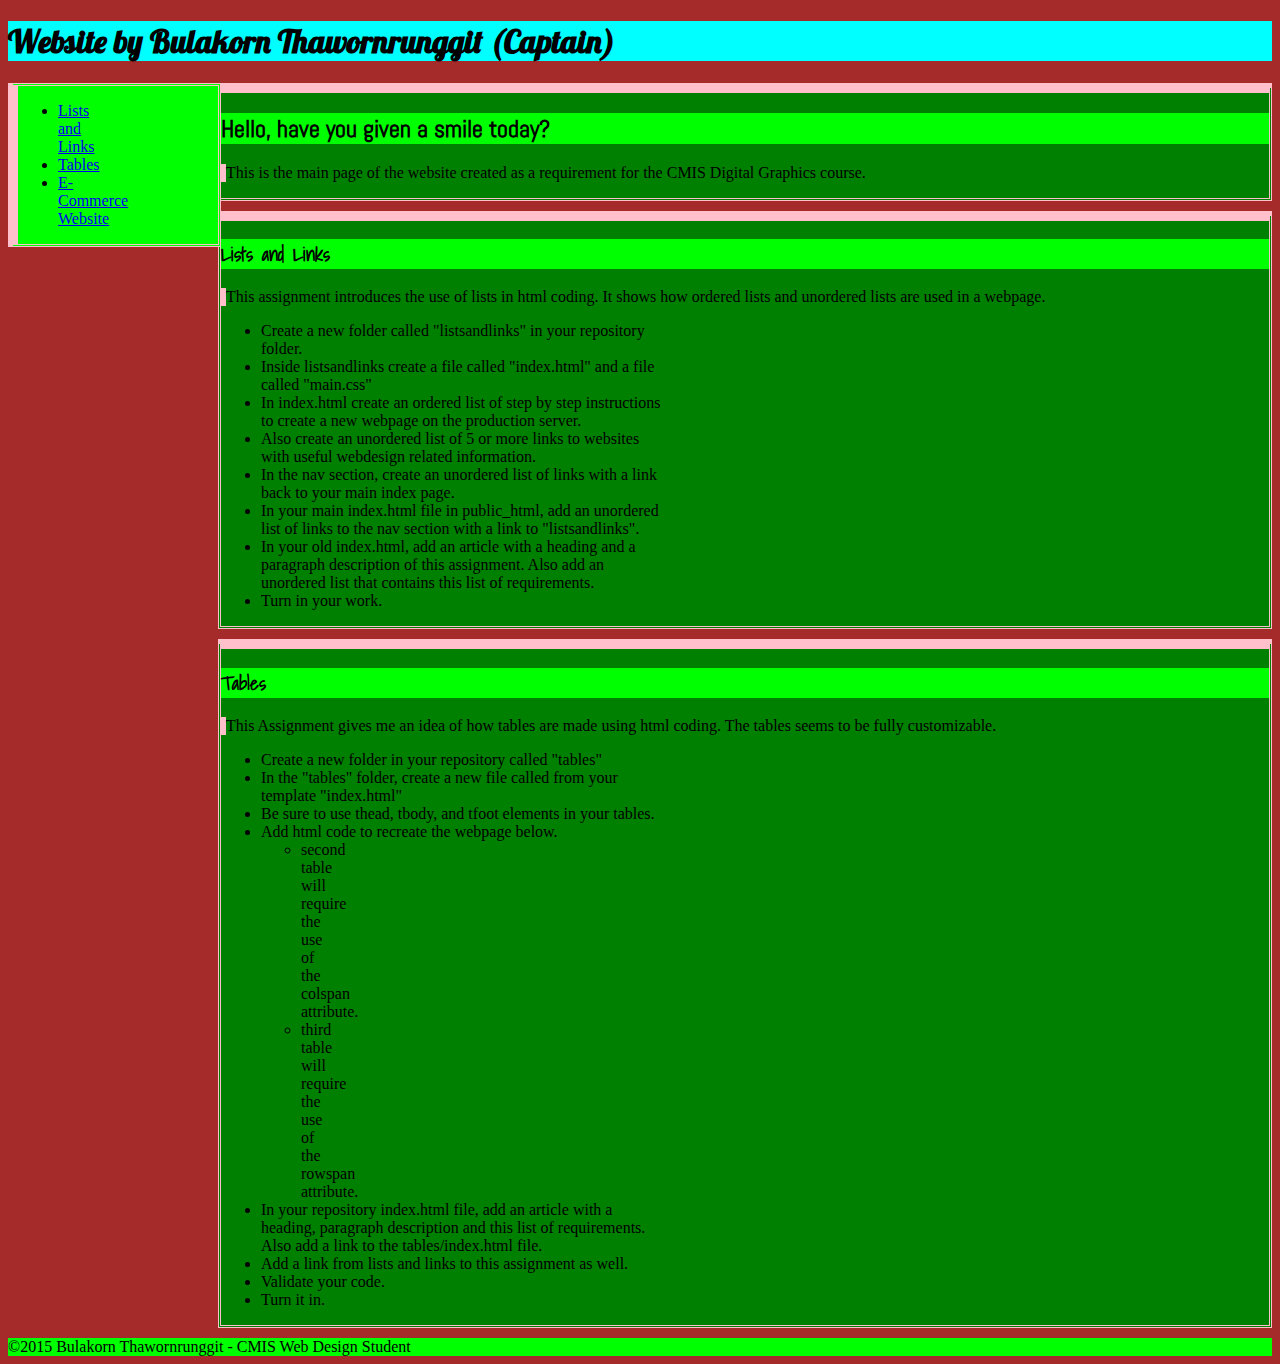
<file: index.html>
<!doctype html>
<html>
	<head>
		<link href='https://fonts.googleapis.com/css?family=Lobster|Abel|Shadows+Into+Light' rel='stylesheet' type='text/css'>
		<meta charset="utf-8"/>
		<title>
			Captain's Website
		</title>
		<link rel="stylesheet" href="css/box.css" type="text/css">
	</head>
	<body>
		<header>
			<h1>
				Website by Bulakorn Thawornrunggit (Captain)
			</h1>
		</header>
		<nav>
			<ul>
				<li>
					<a href="listsandlinks">Lists and Links</a>
				</li>
				<li>
					<a href="tables">Tables</a>
				</li>
				<li>
					<a href="final/index.html">E-Commerce Website</a>
				</li>
			</ul>
		</nav>
		<main>
			<article>
				<h2>
					Hello, have you given a smile today?
				</h2>
				<p>
					This is the main page of the website created as a requirement for the CMIS Digital Graphics course.
				</p>
			</article>
			<article>
				<h3>
					Lists and Links
				</h3>
				<p>
					This assignment introduces the use of lists in html coding. It shows how ordered lists and unordered lists are used in a webpage.
				</p>
				<ul>
					<li>
						Create a new folder called "listsandlinks" in your repository folder.
					</li>
					<li>
						Inside listsandlinks create a file called "index.html" and a file called "main.css"
					</li>
					<li>
						In index.html create an ordered list of step by step instructions to create a new webpage on the production server.
					</li>
					<li>
						Also create an unordered list of 5 or more links to websites with useful webdesign related information.
					</li>
					<li>
						In the nav section, create an unordered list of links with a link back to your main index page.
					</li>
					<li>
						In your main index.html file in public_html, add an unordered list of links to the nav section with a link to "listsandlinks".
					</li>
					<li>
						In your old index.html, add an article with a heading and a paragraph description of this assignment. Also add an unordered list that contains this list of requirements. 
					</li>
					<li>
						Turn in your work.
					</li>
				</ul>
			</article>
			<article>
				<h3>
					Tables
				</h3>
				<p>
					This Assignment gives me an idea of how tables are made using html coding. The tables seems to be fully customizable.
				</p>
				<ul>
					<li>
						Create a new folder in your repository called "tables"
					</li>
					<li>
						In the "tables" folder, create a new file called from your template "index.html"
					</li>
					<li>
						Be sure to use thead, tbody, and tfoot elements in your tables.
					</li>
					<li>
						Add html code to recreate the webpage below.
						<ul>
							<li>
								second table will require the use of the colspan attribute.
							</li>
							<li>
								third table will require the use of the rowspan attribute.
							</li>
						</ul>
					</li>
					<li>
						In your repository index.html file, add an article with a heading, paragraph description and this list of requirements. Also add a link to the tables/index.html file. 
					</li>
					<li>
						Add a link from lists and links to this assignment as well.
					</li>
					<li>
						Validate your code.
					</li>
					<li>
						Turn it in.
					</li>
				</ul>
		</main>
		<footer>
			©2015 Bulakorn Thawornrunggit - CMIS Web Design Student
		</footer>
	</body>
</html>
</file>
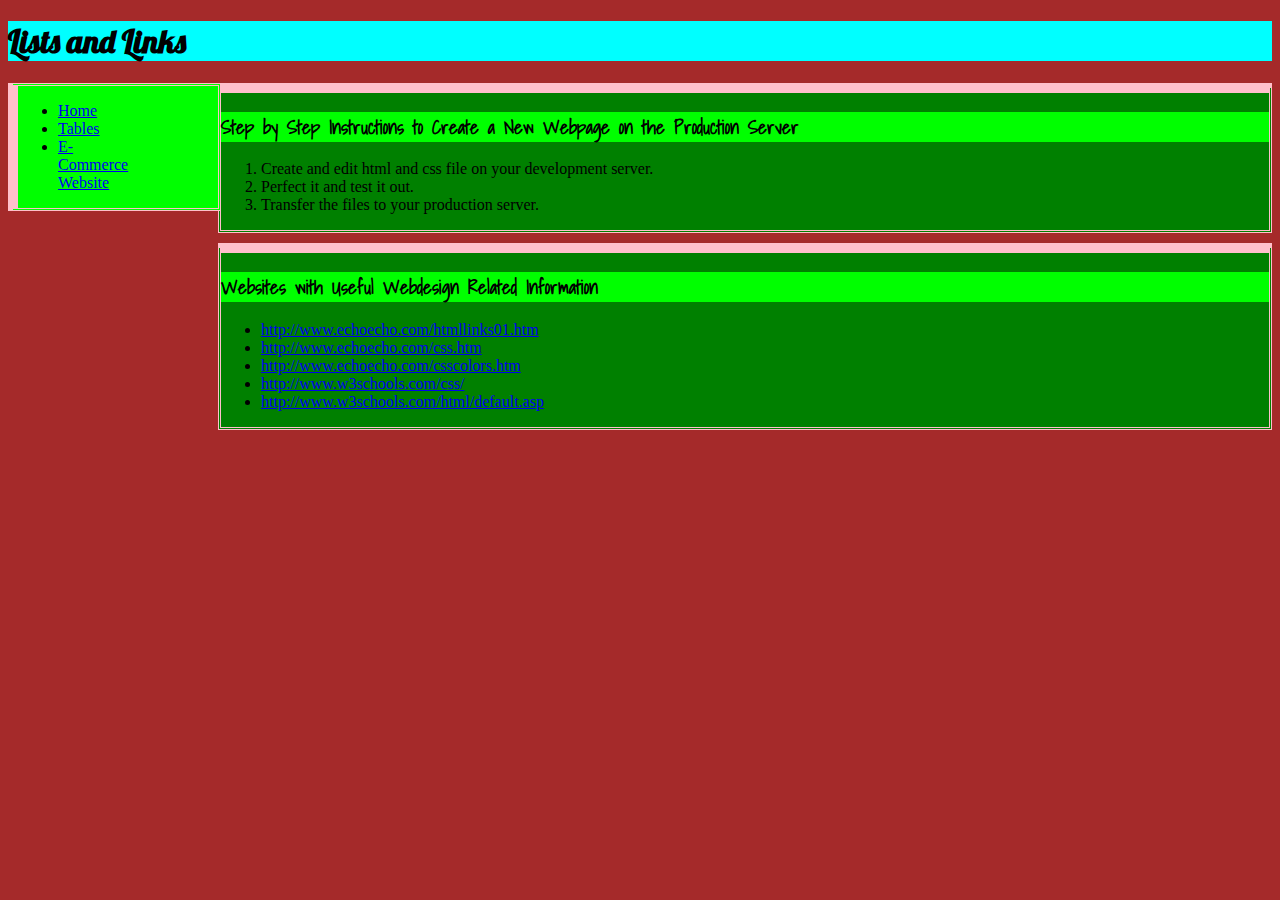
<file: listsandlinks/index.html>
<!doctype html>
<html>
	<head>
		<link href='https://fonts.googleapis.com/css?family=Lobster|Abel|Shadows+Into+Light' rel='stylesheet' type='text/css'>
		<meta charset="utf-8"/>
		<title>
			Lists and Links
		</title>
		<link rel="stylesheet" href="../css/box.css" type="text/css">
	</head>
	<body>
		<header>
			<h1>
				Lists and Links
			</h1>
		</header>
		<nav>
			<ul>
				<li>
					<a href="..">Home</a>
				</li>
				<li>
					<a href="../tables">Tables</a>
				</li>
				<li>
					<a href="../final/index.html">E-Commerce Website</a>
				</li>
			</ul>
		</nav>
		<main>
			<article>
			<h3>
				Step by Step Instructions to Create a New Webpage on the Production Server
			</h3>
			<p1>
				<ol>
					<li>
						Create and edit html and css file on your development server.
					</li>
					<li>
						Perfect it and test it out.
					</li>
					<li>
						Transfer the files to your production server.
					</li>
				</ol>
			</p1>
			</article>
			<article>
			<h3>
				Websites with Useful Webdesign Related Information
			</h3>
			<p1>
				<ul>
					<li>
						<a href="http://www.echoecho.com/htmllinks01.htm">http://www.echoecho.com/htmllinks01.htm</a>
					</li>
					<li>
						<a href="http://www.echoecho.com/css.htm">http://www.echoecho.com/css.htm</a>
					</li>
					<li>
						<a href="http://www.echoecho.com/csscolors.htm">http://www.echoecho.com/csscolors.htm</a>
					</li>
					<li>
						<a href="http://www.w3schools.com/css/">http://www.w3schools.com/css/</a>
					</li>
					<li>
						<a href="http://www.w3schools.com/html/default.asp">http://www.w3schools.com/html/default.asp</a>
					</li>
				</ul>
			</p1>
			</article>
		</main>
		<footer>
		</footer>
	</body>
</html>
</file>
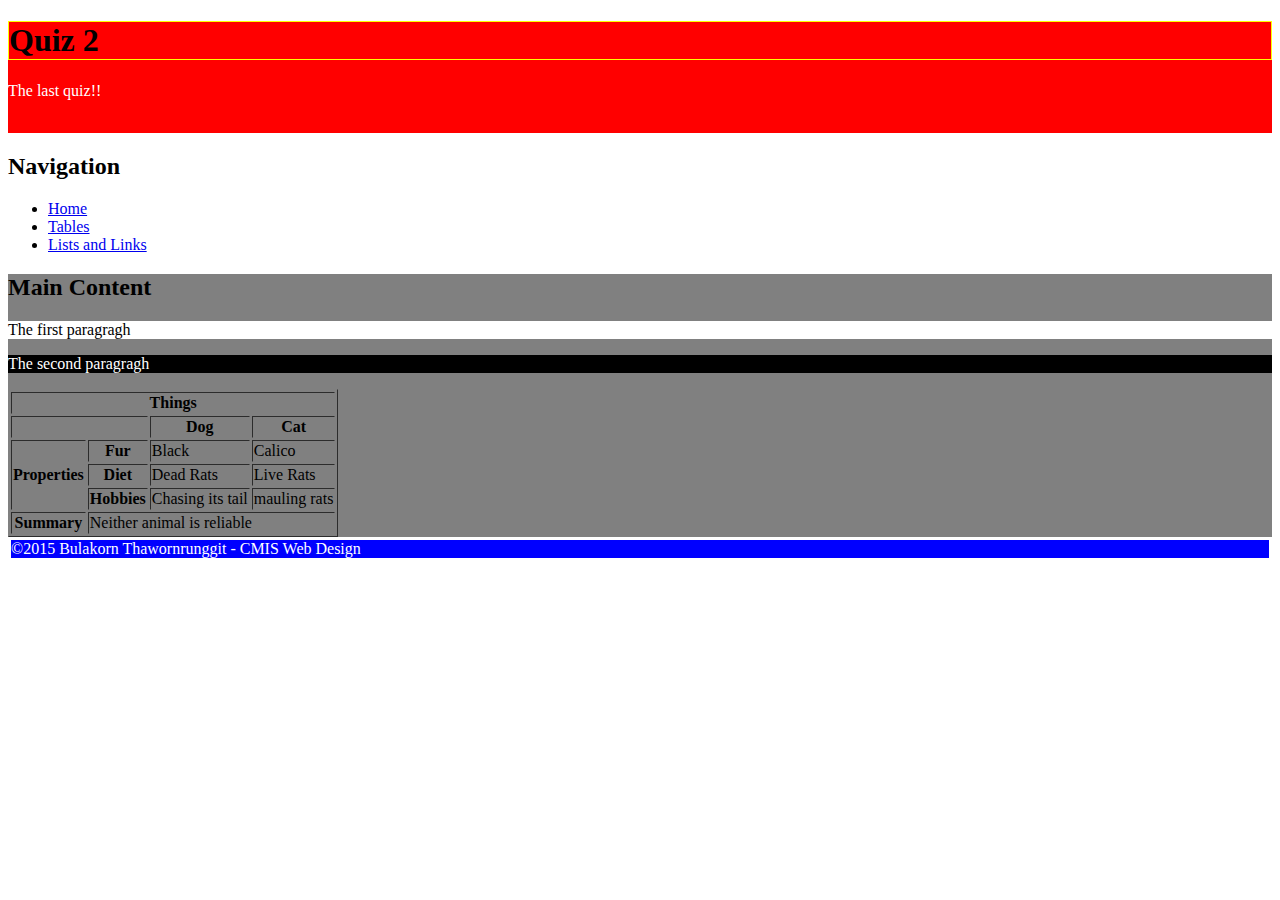
<file: quiz2/index.html>
<!doctype html>
<html>
	<head>
		<title>
			Quiz 2
		</title>
		<meta charset="utf-8"/>
		<link rel="stylesheet" href="../css/quiz2.css" type="text/css">
	</head>
	<body>
		<header>
			<h1>
				Quiz 2
			</h1>
			<p>
				The last quiz!!
			</p>
		</header>
		<artical1>
		<h2>
			Navigation
		</h2>
		<nav>
			<ul>
				<li>
					<a href="..">Home</a>
				</li>
				<li>
					<a href="../tables">Tables</a>
				</li>
				<li>
					<a href="../listsandlinks">Lists and Links</a>
				</li>
			</ul>
		</nav>
		</article1>
		<main>
			<artical>
				<h2>
					Main Content
				</h2>
				<p>
					The first paragragh
				</p>
			</artical>
			<p>
				The second paragragh
			</p>
			<table border="1">
				<tr>
					<th colspan="4">Things</th>
				</tr>
				<tr>
					<th colspan="2"></th>
					<th>Dog</th>
					<th>Cat</th>
				</tr>
				<tr>
					<th rowspan="3">Properties</th>
					<th>Fur</th>
					<td>Black</td>
					<td>Calico</td>
				</tr>
				<tr>
					<th>Diet</th>
					<td>Dead Rats</td>
					<td>Live Rats</td>
				</tr>
				<tr>
					<th>Hobbies</th>
					<td>Chasing its tail</td>
					<td>mauling rats</td>
				</tr>
				<tr>
					<th>Summary</th>
					<td colspan="3">Neither animal is reliable</td>
				</tr>
			</table>
		</main>
		<footer>
			©2015 Bulakorn Thawornrunggit - CMIS Web Design
		</footer>
	</body>
</html>
</file>
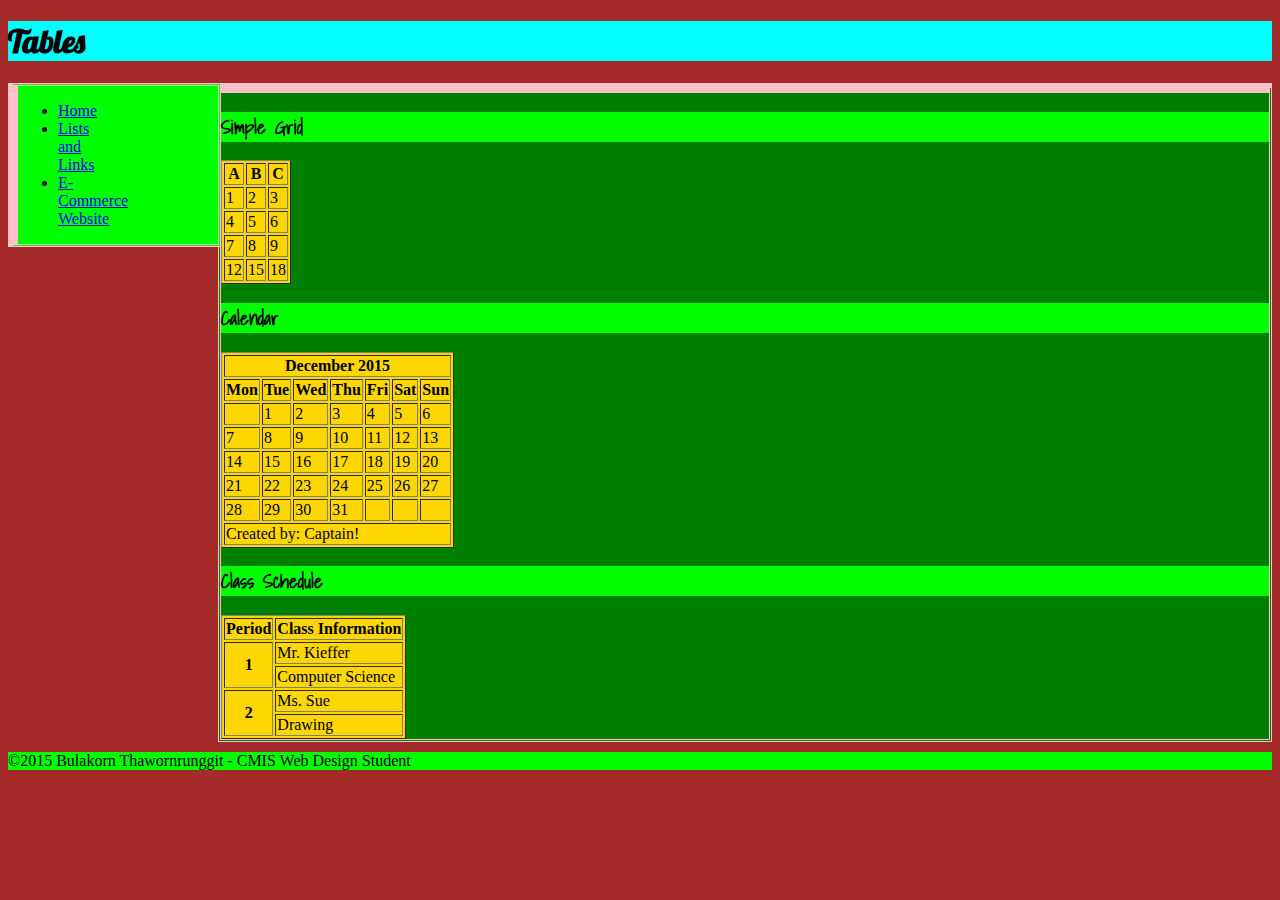
<file: tables/index.html>
<!doctype html>
<html>
	<head>
		<link href='https://fonts.googleapis.com/css?family=Lobster|Abel|Shadows+Into+Light' rel='stylesheet' type='text/css'>
		<meta charset="utf-8"/>
		<title>
			Tables
		</title>
		<link rel="stylesheet" href="../css/box.css" type="text/css">
	</head>
	<body>
		<header>
			<h1>
				Tables
			</h1>
		</header>
		<nav>
			<ul>
				<li>
					<a href="..">Home</a>
				</li>
				<li>
					<a href="../listsandlinks">Lists and Links</a>
				</li>
				<li>
					<a href="../final/index.html">E-Commerce Website</a>
				</li>
			</ul>
		</nav>
		<main>
			<article>
				<h3>
					Simple Grid
				</h3>
				<table border="1">
					<tr>
						<th>
							A
						</th>
						<th>
							B
						</th>
						<th>
							C
						</th>
					</tr>
					<tr>
						<td>
							1
						</td>
						<td>
							2
						</td>
						<td>
							3
						</td>
					</tr>
					<tr>
						<td>
							4
						</td>
						<td>
							5
						</td>
						<td>
							6
						</td>
					</tr>
					<tr>
						<td>
							7
						</td>
						<td>
							8
						</td>
						<td>
							9
						</td>
					</tr>
					<tr>
						<td>
							12
						</td>
						<td>
							15
						</td>
						<td>
							18
						</td>
					</tr>
				</table>
				<h3>
					Calendar
				</h3>
				<table border="1">
					<tr>
						<th colspan="7">
							December 2015
						</th>
					</tr>
					<tr>
						<th>
							Mon
						</th>
						<th>
							Tue
						</th>
						<th>
							Wed
						</th>
						<th>
							Thu
						</th>
						<th>
							Fri
						</th>
						<th>
							Sat
						</th>
						<th>
							Sun
						</th>
					</tr>
					<tr>
						<td>
							
						</td>
						<td>
							1
						</td>
						<td>
							2
						</td>
						<td>
							3
						</td>
						<td>
							4
						</td>
						<td>
							5
						</td>
						<td>
							6
						</td>
					</tr>
					<tr>
						<td>
							7
						</td>
						<td>
							8
						</td>
						<td>
							9
						</td>
						<td>
							10
						</td>
						<td>
							11
						</td>
						<td>
							12
						</td>
						<td>
							13
						</td>
					</tr>
					<tr>
						<td>
							14
						</td>
						<td>
							15
						</td>
						<td>
							16
						</td>
						<td>
							17
						</td>
						<td>
							18
						</td>
						<td>
							19
						</td>
						<td>
							20
						</td>
					</tr>
					<tr>
						<td>
							21
						</td>
						<td>
							22
						</td>
						<td>
							23
						</td>
						<td>
							24
						</td>
						<td>
							25
						</td>
						<td>
							26
						</td>
						<td>
							27
						</td>
					</tr>
					<tr>
						<td>
							28
						</td>
						<td>
							29
						</td>
						<td>
						30
						</td>
						<td>
							31
						</td>
						<td>
							
						</td>
						<td>
							
						</td>
						<td>
							
						</td>
					</tr>
					<tr>
						<td colspan="7">
							Created by: Captain!
						</td>
					</tr>
				</table>
				<h3>
					Class Schedule
				</h3>
				<table border="1">
					<tr>
						<th>
							Period
						</th>
						<th>
						 Class Information
						</th>
					</tr>
					<tr>
						<th rowspan="2">
							1
						</th>
						<td>
							Mr. Kieffer
						</td>
					</tr>
					<tr>
						<td>
							Computer Science
						</td>
					</tr>
					<tr>
						<th rowspan="2">
							2
						</th>
						<td>
							Ms. Sue
						</td>
					</tr>
					<tr>
						<td>
							Drawing
						</td>
					</tr>
				</table>
			</article>
		</main>
		<footer>
			©2015 Bulakorn Thawornrunggit - CMIS Web Design Student
		</footer>
	</body>
</html>
</file>
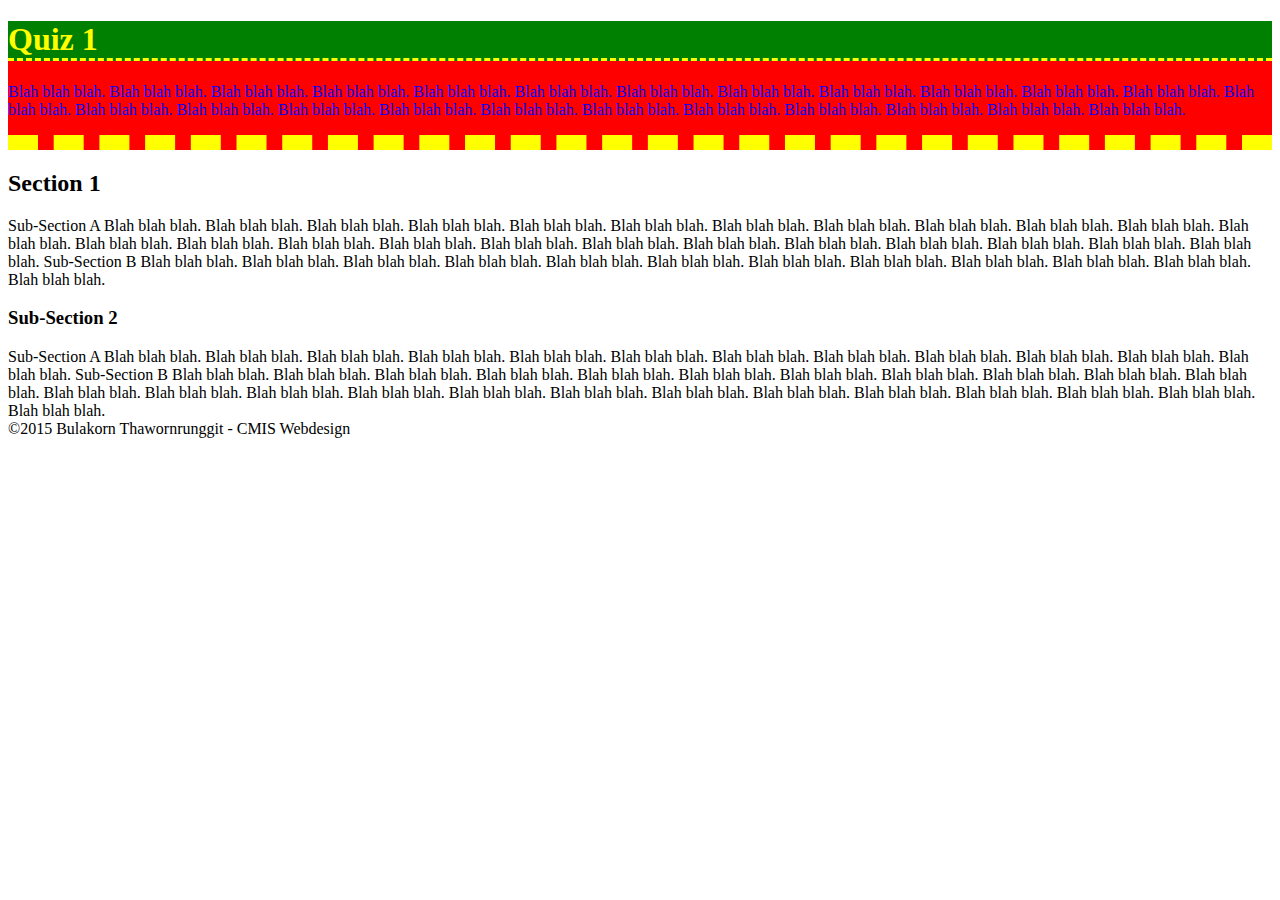
<file: practicequiz.html>
<!doctype html>
<html>
	<head>
		<meta charset="utf-8"/>
		<title>
			Quiz 1
		</title>
		<link rel="stylesheet" href="practicequiz.css" type="text/css">
	</head>
	<body>
		<header>
			<h1>
				Quiz 1
			</h1>
			<p>
				Blah blah blah. Blah blah blah. Blah blah blah. Blah blah blah. Blah blah blah. Blah blah blah. Blah blah blah. Blah blah blah. Blah blah blah. Blah blah blah. Blah blah blah. Blah blah blah. Blah blah blah. Blah blah blah. Blah blah blah. Blah blah blah. Blah blah blah. Blah blah blah. Blah blah blah. Blah blah blah. Blah blah blah. Blah blah blah. Blah blah blah. Blah blah blah. 
			</p>
		</header>
		<main>
			<h2>
				Section 1
			</h2>
			<h2a>
				Sub-Section A
			</h2a>
				<p1>
Blah blah blah. Blah blah blah. Blah blah blah. Blah blah blah. Blah blah blah. Blah blah blah. Blah blah blah. Blah blah blah. Blah blah blah. Blah blah blah. Blah blah blah. Blah blah blah. Blah blah blah. Blah blah blah. Blah blah blah. Blah blah blah. Blah blah blah. Blah blah blah. Blah blah blah. Blah blah blah. Blah blah blah. Blah blah blah. Blah blah blah. Blah blah blah. 
				</p1>
			<h2b>
				Sub-Section B
			</h2b>
				<p2>
Blah blah blah. Blah blah blah. Blah blah blah. Blah blah blah. Blah blah blah. Blah blah blah. Blah blah blah. Blah blah blah. Blah blah blah. Blah blah blah. Blah blah blah. Blah blah blah. 
				</p2>
			<h3>
				Sub-Section 2
			</h3>
			<h3a>
				Sub-Section A
			</h3a>
				<p3>
Blah blah blah. Blah blah blah. Blah blah blah. Blah blah blah. Blah blah blah. Blah blah blah. Blah blah blah. Blah blah blah. Blah blah blah. Blah blah blah. Blah blah blah. Blah blah blah. 
				</p3>
			<h3b>
				Sub-Section B
			</h3b>
				<p4>
Blah blah blah. Blah blah blah. Blah blah blah. Blah blah blah. Blah blah blah. Blah blah blah. Blah blah blah. Blah blah blah. Blah blah blah. Blah blah blah. Blah blah blah. Blah blah blah. Blah blah blah. Blah blah blah. Blah blah blah. Blah blah blah. Blah blah blah. Blah blah blah. Blah blah blah. Blah blah blah. Blah blah blah. Blah blah blah. Blah blah blah. Blah blah blah. 
				</p4>
		</main>
		<footer>
			©2015 Bulakorn Thawornrunggit - CMIS Webdesign
		</footer>
	</body>
</html>
</file>
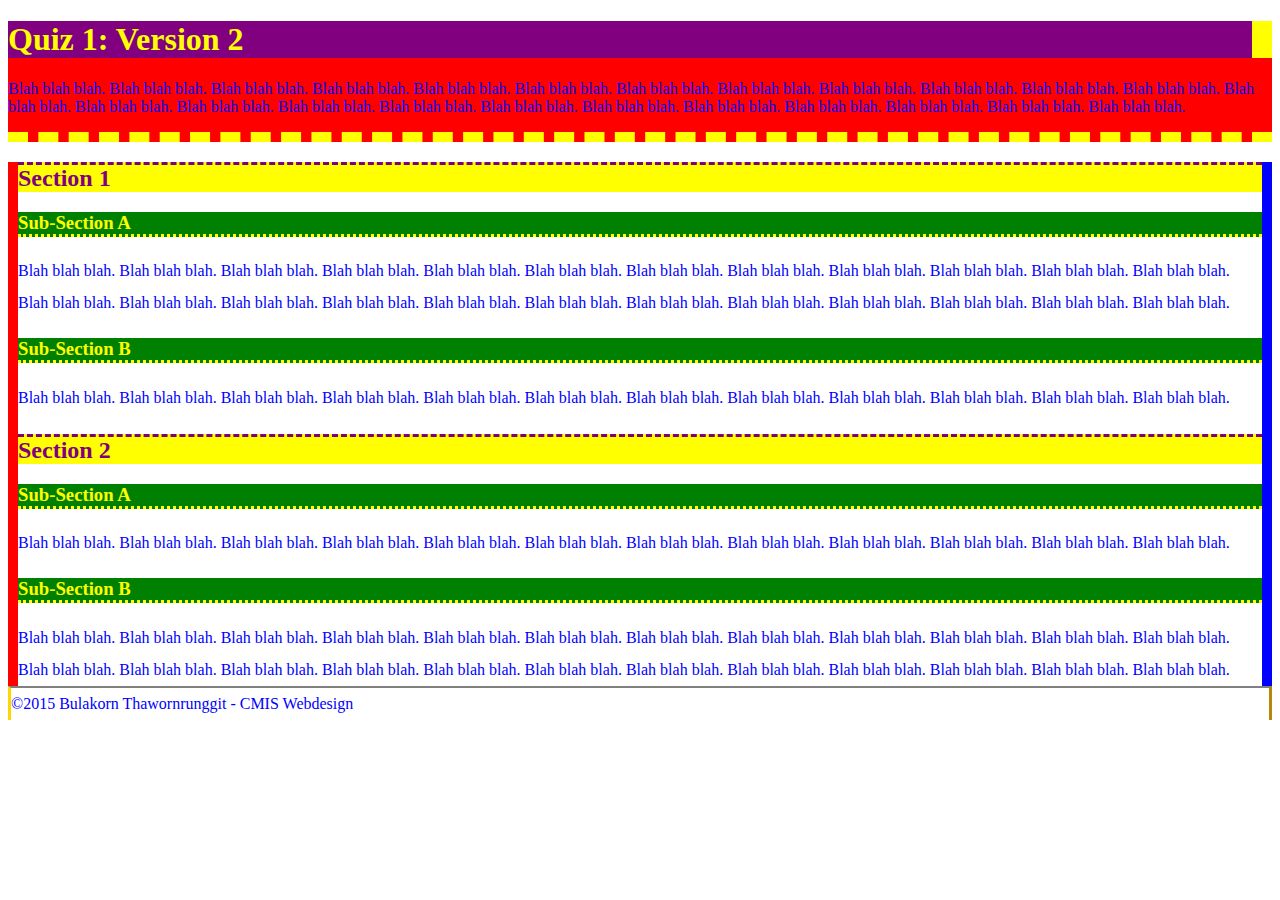
<file: quiz1V2.html>
<!doctype html>
<html>
	<head>
		<meta charset="utf-8"/>
		<title>
			Quiz 1: Version 2
		</title>
		<link rel="stylesheet" href="quiz1V2.css" type="text/css">
	</head>
	<body>
		<header>
			<h1>
				Quiz 1: Version 2
			</h1>
			<p>
				Blah blah blah. Blah blah blah. Blah blah blah. Blah blah blah. Blah blah blah. Blah blah blah. Blah blah blah. Blah blah blah. Blah blah blah. Blah blah blah. Blah blah blah. Blah blah blah. Blah blah blah. Blah blah blah. Blah blah blah. Blah blah blah. Blah blah blah. Blah blah blah. Blah blah blah. Blah blah blah. Blah blah blah. Blah blah blah. Blah blah blah. Blah blah blah. 
			</p>
		</header>
		<main>
			<h2>
				Section 1
			</h2>
			<h3>
				Sub-Section A
			</h3>
				<p1>
Blah blah blah. Blah blah blah. Blah blah blah. Blah blah blah. Blah blah blah. Blah blah blah. Blah blah blah. Blah blah blah. Blah blah blah. Blah blah blah. Blah blah blah. Blah blah blah. Blah blah blah. Blah blah blah. Blah blah blah. Blah blah blah. Blah blah blah. Blah blah blah. Blah blah blah. Blah blah blah. Blah blah blah. Blah blah blah. Blah blah blah. Blah blah blah. 
				</p1>
			<h3>
				Sub-Section B
			</h3>
				<p1>
Blah blah blah. Blah blah blah. Blah blah blah. Blah blah blah. Blah blah blah. Blah blah blah. Blah blah blah. Blah blah blah. Blah blah blah. Blah blah blah. Blah blah blah. Blah blah blah. 
				</p1>
			<h2>
				Section 2
			</h2>
			<h3>
				Sub-Section A
			</h3>
				<p1>
Blah blah blah. Blah blah blah. Blah blah blah. Blah blah blah. Blah blah blah. Blah blah blah. Blah blah blah. Blah blah blah. Blah blah blah. Blah blah blah. Blah blah blah. Blah blah blah. 
				</p1>
			<h3>
				Sub-Section B
			</h3>
				<p1>
Blah blah blah. Blah blah blah. Blah blah blah. Blah blah blah. Blah blah blah. Blah blah blah. Blah blah blah. Blah blah blah. Blah blah blah. Blah blah blah. Blah blah blah. Blah blah blah. Blah blah blah. Blah blah blah. Blah blah blah. Blah blah blah. Blah blah blah. Blah blah blah. Blah blah blah. Blah blah blah. Blah blah blah. Blah blah blah. Blah blah blah. Blah blah blah. 
				</p1>
		</main>
		<footer>
			©2015 Bulakorn Thawornrunggit - CMIS Webdesign
		</footer>
	</body>
</html>
</file>
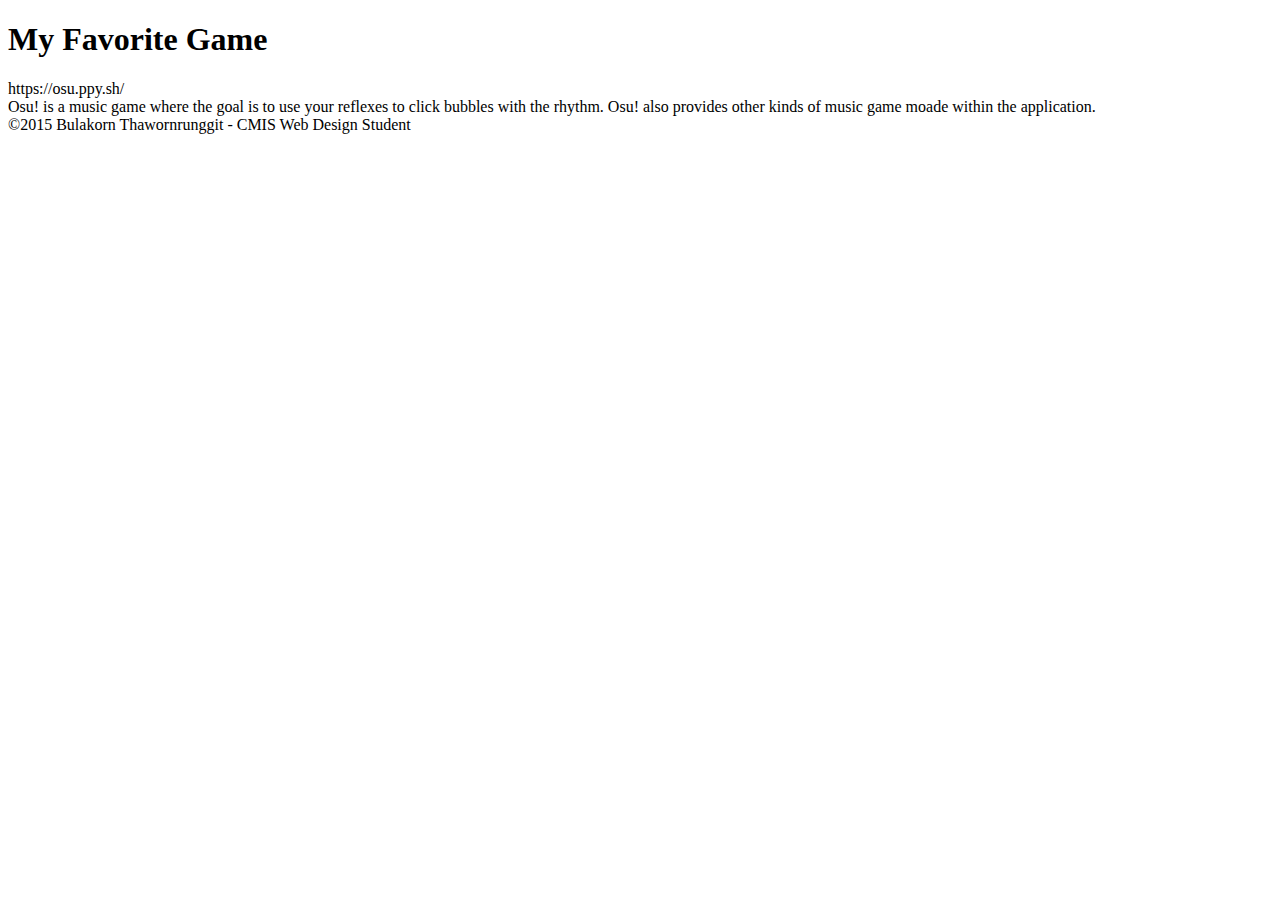
<file: template.html>
<!doctype html>
<html>
	<head>
		<title>
			A Sheet of Paper
		</title>
		<meta charset="utf-8"/>
	</head>
	<body>
		<header><h1>
			My Favorite Game
		</h1></header>
		<nav>
			https://osu.ppy.sh/
		</nav>
		<main>
			Osu! is a music game where the goal is to use your reflexes to click bubbles with the rhythm. Osu! also provides other kinds of music game moade within the application.
		</main>
		<footer>
			©2015 Bulakorn Thawornrunggit - CMIS Web Design Student
		</footer>
	</body>
</html>
</file>
<file: css/box.css>
html{
	background: brown;
}
h1{
	background:cyan;
font-family: 'Lobster', cursive;
}
article{
	border:double pink;
	border-top:solid pink 10px;
	margin-bottom:10px;
	background:green;
}
h2{
	background:lime;
font-family: 'Abel', sans-serif;
}
h3{
font-family: 'Shadows Into Light', cursive;
	background:lime;
	clear:right;
}
nav{
	border:double pink;
	border-left:solid pink 10px;
	width:200px;
	float:left;
	background:lime;
}
main{
	margin-left:210px;
}
p{
	border-left:solid 5px pink;
}
ul{
	margin-right:600px;
}
img{
	clear:right;
	float:right;
}
br{
	clear:right;
}
footer{
	background:lime;
}
main > p{
	margin-right:0px;
}
table{
	background:gold;
}
</file>
<file: css/quiz2.css>
header{
	background:red;
	height: 7em;
}
header > h1 {
	border: solid yellow 1px;
	left: 50px;
}
header p {
	color:white;
	background:red;
}
article1 {
	border: solid;
}
main {
	background:grey;
}
main > p {
	background:black;
	color:white;
}
p {
	background:white;
}
footer {
	color:white;
	border: solid white;
	background:blue;
	padding: dotted blue 30px;
}
</file>
<file: practicequiz.css>
header{
	border-bottom:yellow dashed 15px;
	background:red;
}
h1{
	font:Sans Serif, Arial Black;
	color: yellow;
	background: green;
	border-bottom: dashed
}
h2{
}
h3{
}
h2a{
}
h3a{
}
h2b{
}
h3b{
}
p{
	color:blue;
	background:red;
}
p1{
}
p2{
}
p3{
}
p4{
}
}
footer{
}
</file>
<file: quiz1V2.css>
header{
	border-bottom:yellow dashed 10px;
	background:red;
}
main{
	border-right: solid blue 10px;
	border-left:solid red 10px;
}
h1{
	font:bold italic;
	color: yellow;
	background: purple;
	border-right: dashed 20px;
}
h2{
	color:purple;
	background:yellow;
	border-top:dashed;
}
h3{
	color:yellow;
	background:green;
	border-bottom:dotted;
}
p{
	color:blue;
	background:red;
	font:bold italic;
}
p1{
	line-height:2em;
	color:blue;
}
footer{
	line-height:2em;
	color:blue;
	border-top:solid grey 2px;
	border-left:solid gold;
	border-right:darkgoldenrod solid;
	margin-left:solid green 20px;
}
</file>
